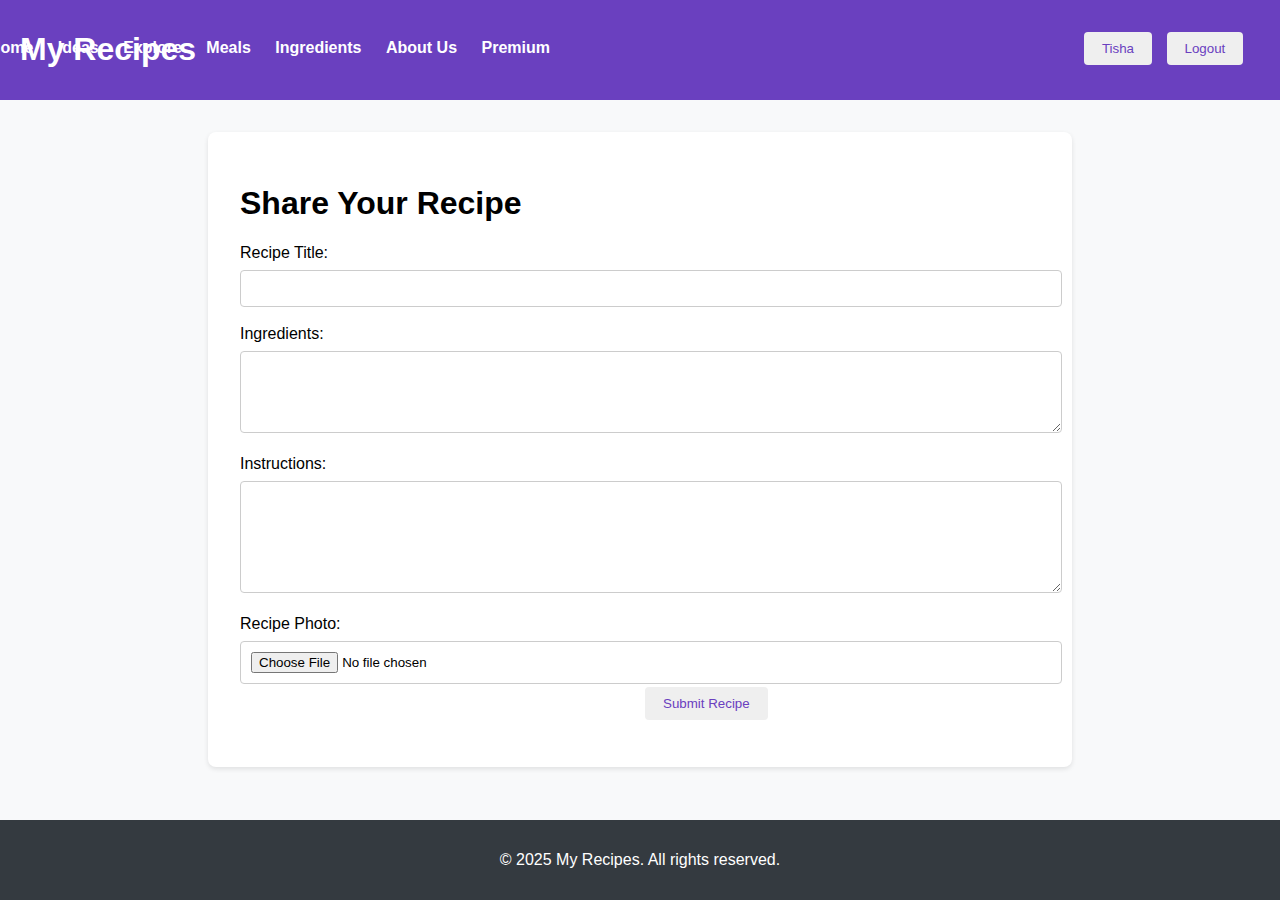
<file: templates/create.html>
<!DOCTYPE html>
<html lang="en">
<head>
  <meta charset="UTF-8" />
  <meta name="viewport" content="width=device-width, initial-scale=1.0" />
  <title>Recipe Sharing</title>
  <style>
    /* Global Styles */
    body {
      font-family: Arial, sans-serif;
      background-color: #f8f9fa;
      margin: 0;
      padding: 0;
      display: flex;
      flex-direction: column;
      min-height: 100vh;
    }
    
    /* Header Navigation Bar */
    header {
      background-color:   #6a40bf;
      color: #fff;
      padding: 10px 20px;
      display: flex;
      justify-content: space-between;
      align-items: center;
    }
    
    header nav a {
      color: #ffffff;
      text-decoration: none;
      margin: 0 10px;
      font-weight: bold;
      position: relative;
      right: 700px;
      /* margin: 40px; */
      top: 20px;
    }
    
    header nav a:hover {
      text-decoration: underline;
      background-color: #eef0f1;
      color: rgb(6, 30, 90);
    }
    
    /* Main Container */
    .main-content {
      flex: 1;
    }
    
    /* Recipe Container */
    .recipe-container {
      max-width: 800px;
      margin: 2rem auto;
      padding: 2rem;
      background-color: #fff;
      border-radius: 8px;
      box-shadow: 0 2px 5px rgba(0, 0, 0, 0.1);
    }
    
    form label {
      display: block;
      margin-top: 10px;
    }
    
    input,
    textarea {
      width: 100%;
      padding: 10px;
      margin: 8px 0;
      border: 1px solid #ccc;
      border-radius: 4px;
    }
    
    button {
      padding: 9px 18px;
      /* background-color: #28a745; */
      color: #6a40bf;
      border: none;
      border-radius: 4px;
      cursor: pointer;
      position: relative;
      left: 400px;
      bottom: 10px;
      margin: 5px;
    }
    
    button:hover {
      background-color: #6a40bf;
      color: white;
    }
    
    .recipe-cards-container {
      display: flex;
      flex-wrap: wrap;
      gap: 20px;
      justify-content: center;
      margin-top: 2rem;
    }
    
    .recipe-card {
      background-color: #fff;
      border-radius: 8px;
      width: 250px;
      box-shadow: 0 2px 5px rgba(0, 0, 0, 0.1);
      overflow: hidden;
      text-align: center;
      cursor: pointer;
    }
    
    .recipe-card img {
      width: 100%;
      height: 200px;
      object-fit: cover;
    }
    
    .recipe-card h3 {
      font-size: 1.2rem;
      margin: 10px 0;
    }
    
    /* Modal styling */
    .modal {
      display: none;
      position: fixed;
      z-index: 1000;
      left: 0;
      top: 0;
      width: 100%;
      height: 100%;
      background-color: rgba(0, 0, 0, 0.6);
      justify-content: center;
      align-items: center;
      animation: slideDown 0.5s ease;
    }
    
    @keyframes slideDown {
      from {
        transform: translateY(-100%);
        opacity: 0;
      }
      to {
        transform: translateY(0);
        opacity: 1;
      }
    }
    
    .modal-content {
      background-color: #fff;
      padding: 20px;
      border-radius: 8px;
      width: 80%;
      max-width: 800px;
      position: relative;
      text-align: center;
    }
    
    .close-btn {
      position: absolute;
      top: 10px;
      right: 10px;
      font-size: 30px;
      cursor: pointer;
    }
    
    .recipe-details img {
      width: 100%;
      height: auto;
      max-height: 400px;
      object-fit: cover;
      margin-bottom: 20px;
    }
    
    .rating-container {
      margin-top: 20px;
      text-align: center;
    }
    
    .stars span {
      cursor: pointer;
      font-size: 30px;
      color: gray;
    }
    
    .stars .selected {
      color: #f39c12;
    }
    
    .btn {
      margin: 10px;
      padding: 10px 20px;
      background-color: #007bff;
      color: white;
      border: none;
      border-radius: 5px;
      cursor: pointer;
    }
    
    .btn:hover {
      background-color: #0056b3;
    }
    
    /* Footer */
    footer {
      background-color: #343a40;
      color: #fff;
      text-align: center;
      padding: 15px 20px;
    }
  </style>
</head>
<body>
  <!-- Header Navigation -->
  <header>
    <div class="logo">
      <h1>My Recipes</h1>
    </div>
    <nav>
      
      <nav>
        <a href="index.html" >Home</a>
        <a href="ideas.html">Ideas</a>
        <a href="explore.html">Explore</a>
        <a href="meals.html">Meals</a>
        <a href="ingredient.html">Ingredients</a>
        <a href="about.html">About Us</a>
        <a href="premium.html" class="premium">Premium</a>
    
    </nav>
    <button class="login" id="profile-button">Tisha</button>
    <button class="login" id="profile-button">Logout</button>
  </header>

  <!-- Main Content -->
  <div class="main-content">
    <div class="recipe-container">
      <h1>Share Your Recipe</h1>
      <form id="recipe-form" enctype="multipart/form-data">
        <label for="title">Recipe Title:</label>
        <input type="text" id="title" name="title" required />

        <label for="ingredients">Ingredients:</label>
        <textarea id="ingredients" name="ingredients" rows="4" required></textarea>

        <label for="instructions">Instructions:</label>
        <textarea id="instructions" name="instructions" rows="6" required></textarea>

        <label for="photo">Recipe Photo:</label>
        <input type="file" id="photo" name="photo" accept="image/*" required />

        <button type="submit">Submit Recipe</button>
      </form>
    </div>

    <!-- Recipe Cards Container -->
    <div id="recipe-cards-container" class="recipe-cards-container">
      <!-- Recipe Cards will be displayed here -->
    </div>

    <!-- Modal for Recipe Details -->
    <div id="recipe-details-modal" class="modal">
      <div class="modal-content">
        <span id="close-modal" class="close-btn">&times;</span>
        <div id="recipe-details">
          <!-- Full Recipe Details will be displayed here -->
        </div>
        <div class="rating-container">
          <div class="stars" id="star-rating">
            <span class="star" data-rating="1">&#9733;</span>
            <span class="star" data-rating="2">&#9733;</span>
            <span class="star" data-rating="3">&#9733;</span>
            <span class="star" data-rating="4">&#9733;</span>
            <span class="star" data-rating="5">&#9733;</span>
          </div>
        </div>
        <div class="action-buttons">
          <button id="edit-recipe" class="btn">Edit</button>
          <button id="delete-recipe" class="btn">Delete</button>
        </div>
      </div>
    </div>
  </div>

  <!-- Footer -->
  <footer>
    <p>&copy; 2025 My Recipes. All rights reserved.</p>
  </footer>

  <script>
    let currentRecipeIndex = null; // Track the currently opened recipe

    // On page load, load recipes from local storage if available
    window.addEventListener("load", function () {
      loadRecipes();
    });

    // Handle form submission
    document.getElementById("recipe-form").addEventListener("submit", function (
      event
    ) {
      event.preventDefault();

      // Capture form data
      const title = document.getElementById("title").value;
      const ingredients = document.getElementById("ingredients").value;
      const instructions = document.getElementById("instructions").value;
      const photo = document.getElementById("photo").files[0];

      // Create a FileReader to display the photo preview
      const reader = new FileReader();
      reader.onloadend = function () {
        // Create a recipe object
        const recipe = {
          title: title,
          ingredients: ingredients,
          instructions: instructions,
          photo: reader.result,
          rating: 0, // Default rating to 0
        };

        // Retrieve current recipes from localStorage, or initialize as an empty array
        const recipes = JSON.parse(localStorage.getItem("recipes")) || [];

        // Add the new recipe to the array
        recipes.push(recipe);

        // Save the updated recipes array to localStorage
        localStorage.setItem("recipes", JSON.stringify(recipes));

        // Add the new recipe card to the page
        displayRecipeCard(recipe, recipes.length - 1);

        // Reset the form
        document.getElementById("recipe-form").reset();
      };
      reader.readAsDataURL(photo);
    });

    // Function to load recipes from local storage and display them
    function loadRecipes() {
      const recipes = JSON.parse(localStorage.getItem("recipes")) || [];
      recipes.forEach((recipe, index) => {
        displayRecipeCard(recipe, index);
      });
    }

    // Function to display a recipe card on the page
    function displayRecipeCard(recipe, index) {
      const card = document.createElement("div");
      card.classList.add("recipe-card");
      card.innerHTML = `
          <img src="${recipe.photo}" alt="Recipe Photo">
          <h3>${recipe.title}</h3>
      `;

      // Open the modal when the card is clicked
      card.addEventListener("click", function () {
        openRecipeModal(recipe, index);
      });

      // Add the card to the container
      document
        .getElementById("recipe-cards-container")
        .appendChild(card);
    }

    // Function to open the recipe in the modal (enlarged view with all controls)
    function openRecipeModal(recipe, index) {
      currentRecipeIndex = index; // Save the index of the recipe being viewed
      const modal = document.getElementById("recipe-details-modal");
      const detailsContainer = document.getElementById("recipe-details");
      detailsContainer.innerHTML = `
          <div class="recipe-details">
            <img src="${recipe.photo}" alt="Recipe Photo">
            <h2>${recipe.title}</h2>
            <p><strong>Ingredients:</strong> ${recipe.ingredients}</p>
            <p><strong>Instructions:</strong> ${recipe.instructions}</p>
          </div>
      `;
      // Set the stars based on current rating
      setRating(recipe.rating);

      // Display the modal
      modal.style.display = "flex";

      // Set up the edit button
      document.getElementById("edit-recipe").onclick = function () {
        editRecipe(recipe, index);
      };

      // Set up the delete button
      document.getElementById("delete-recipe").onclick = function () {
        deleteRecipe(index);
      };

      // Rating system (star buttons)
      const stars = document.querySelectorAll("#star-rating .star");
      stars.forEach((star) => {
        star.addEventListener("click", function () {
          const rating = parseInt(star.getAttribute("data-rating"));
          updateRating(rating, index);
          setRating(rating); // Update the visual rating
        });
      });
    }

    // Function to visually set the rating on the modal
    function setRating(rating) {
      const stars = document.querySelectorAll("#star-rating .star");
      stars.forEach((star) => {
        const starRating = parseInt(star.getAttribute("data-rating"));
        if (starRating <= rating) {
          star.classList.add("selected");
        } else {
          star.classList.remove("selected");
        }
      });
    }

    // Function to update the rating for a recipe in localStorage
    function updateRating(rating, index) {
      const recipes = JSON.parse(localStorage.getItem("recipes")) || [];
      recipes[index].rating = rating;
      localStorage.setItem("recipes", JSON.stringify(recipes));
    }

    // Function to edit a recipe
    function editRecipe(recipe, index) {
      // Pre-fill form with existing data
      document.getElementById("title").value = recipe.title;
      document.getElementById("ingredients").value = recipe.ingredients;
      document.getElementById("instructions").value = recipe.instructions;
      // The photo input remains empty; if no new image is uploaded, the original is kept
      currentRecipeIndex = index;
      document.getElementById("recipe-form").onsubmit = function (event) {
        event.preventDefault();
        updateRecipe(index);
      };
      // Close the modal
      document.getElementById("recipe-details-modal").style.display = "none";
    }

    // Function to update a recipe after editing
    function updateRecipe(index) {
      const title = document.getElementById("title").value;
      const ingredients = document.getElementById("ingredients").value;
      const instructions = document.getElementById("instructions").value;

      const recipes = JSON.parse(localStorage.getItem("recipes")) || [];
      recipes[index] = {
        title,
        ingredients,
        instructions,
        photo: recipes[index].photo,
        rating: recipes[index].rating,
      };

      localStorage.setItem("recipes", JSON.stringify(recipes));

      // Reload recipe cards
      document.getElementById("recipe-cards-container").innerHTML = "";
      loadRecipes();

      // Close the modal
      document.getElementById("recipe-details-modal").style.display = "none";
    }

    // Function to delete a recipe
    function deleteRecipe(index) {
      const recipes = JSON.parse(localStorage.getItem("recipes")) || [];
      recipes.splice(index, 1); // Remove the recipe at the given index
      localStorage.setItem("recipes", JSON.stringify(recipes));

      // Reload recipe cards
      document.getElementById("recipe-cards-container").innerHTML = "";
      loadRecipes();

      // Close the modal
      document.getElementById("recipe-details-modal").style.display = "none";
    }

    // Close the modal when the close button is clicked
    document.getElementById("close-modal").addEventListener("click", function () {
      document.getElementById("recipe-details-modal").style.display = "none";
    });

    // Close the modal if the user clicks outside the modal content
    window.addEventListener("click", function (event) {
      const modal = document.getElementById("recipe-details-modal");
      if (event.target === modal) {
        modal.style.display = "none";
      }
    });
  </script>
</body>
</html>
</file>
